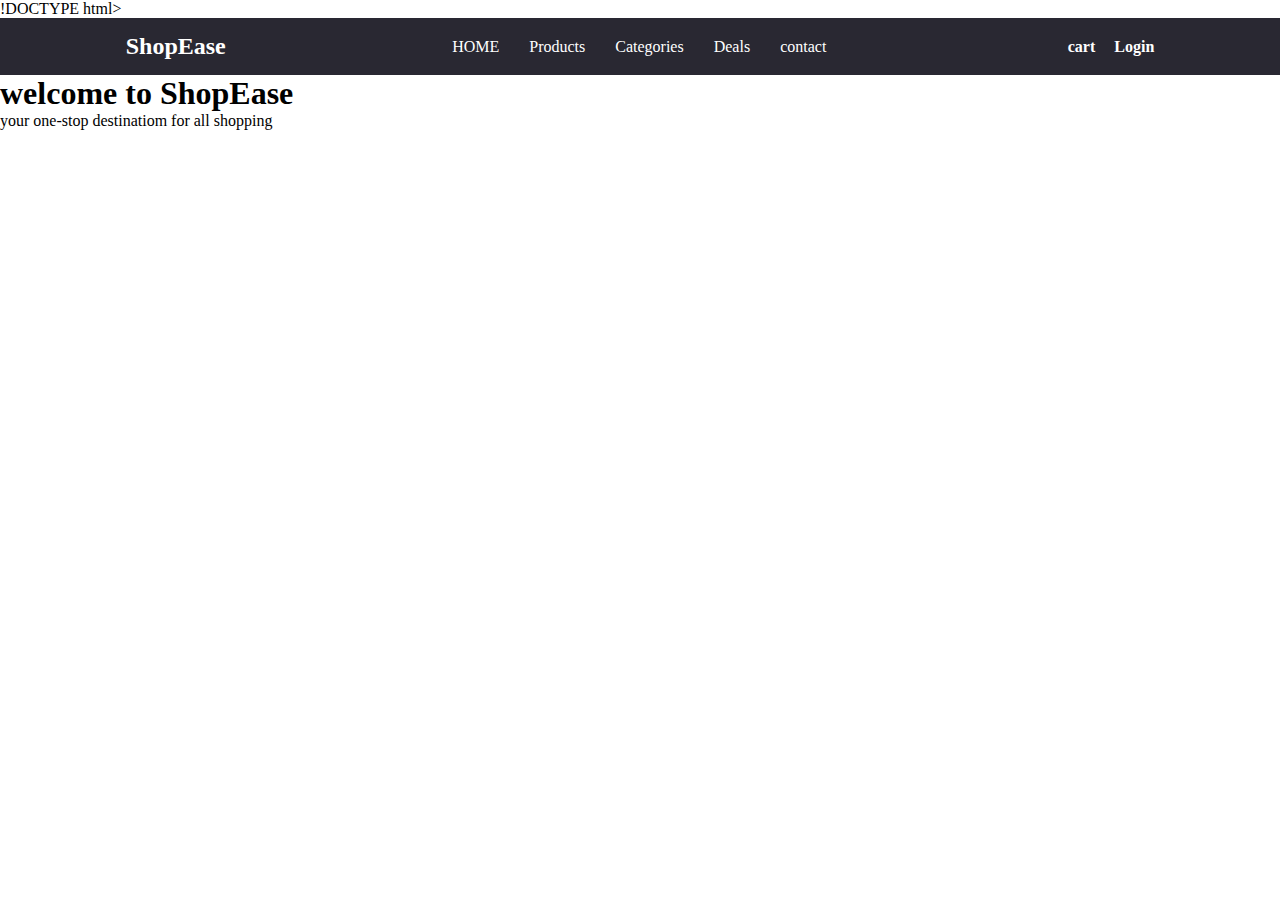
<file: Documents/exp10/index.html>
!DOCTYPE html>
<html lang="en">
<head>
    <meta charset="UTF-8">
    <meta name="viewport" content="width=device-width, initial-scale=1.0">
    <title>E COMMERCE NAVBAR</title>
    <link rel="stylesheet" href="style.css">
</head>
<body>
    <nav class="navbar">
        <div class="logo ">ShopEase</div>
        <Ul class="nav-links">
            <li><a href="#">HOME</a></li>
            <li><a href="#">Products</a></li>
            <li><a href="#">Categories</a></li>
            <li><a href="#">Deals</a></li>
            <li><a href="#">contact</a>
            </li>
        </Ul>
    
    <div class="actions">
        <a href="#">cart</a>
        
        <a href="#">Login</a>
     </div>
    </nav>
    <section>
        <h1>welcome to ShopEase</h1>
        <p>your one-stop destinatiom for all shopping</p>
    </section></h1>
    
</body>


</html>
</file>
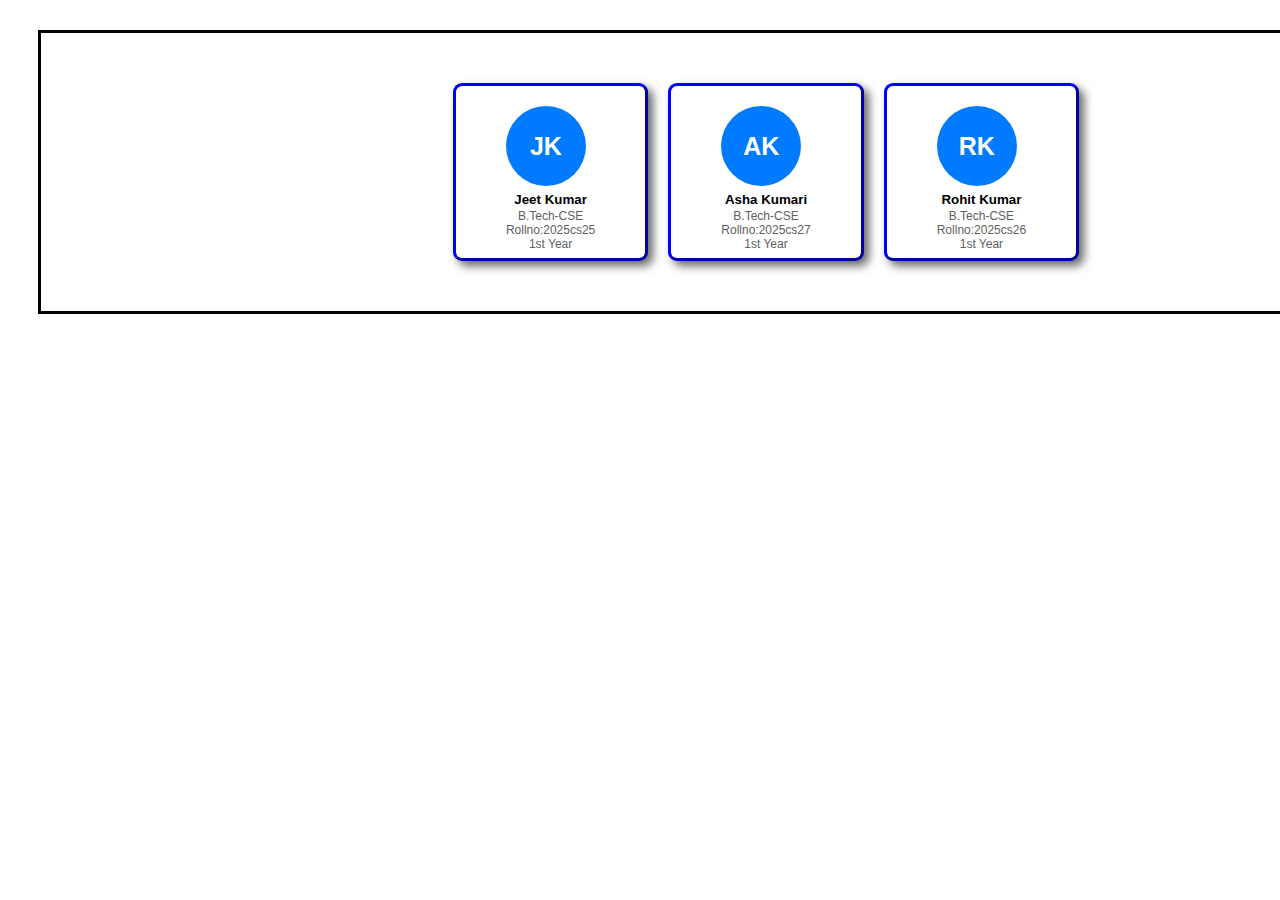
<file: Documents/exp8.html>
<!DOCTYPE html>
<html lang="en">
  <head>
    <meta charset="UTF-8" />
    <meta name="viewport" content="width=device-width, initial-scale=1.0" />
    <title>Document</title>
  </head>
  <body>
    <table>
        <div id="container">
      <div id="jeeta">
        <button id="jeet">
        <div id="circle">JK</div>
          <p id="name">Jeet Kumar</p>
          <p id="info">B.Tech-CSE</p>
          <p id="info">Rollno:2025cs25</p>
          <p id="info">1st Year</p>
        </button>
      </div>
      <div id="ashaa">
        <button id="Asha">
            <div id="circle">AK</div>
          <p id="name">Asha Kumari</p>
          <p id="info">B.Tech-CSE</p>
          <p id="info">Rollno:2025cs27</p>
          <p id="info">1st Year</p>
        </button>
      </div>
      <div id="rohita">
        <button id="Rohit">
            <div id="circle">RK</div>
          <p id="name">Rohit Kumar</p>
          <p id="info">B.Tech-CSE</p>
          <p id="info">Rollno:2025cs26</p>
          <p id="info">1st Year</p>
        </button>
      </div>
    </div>
    
    </table>
    <link rel="stylesheet" href="exp8.css">
  </body>
</file>
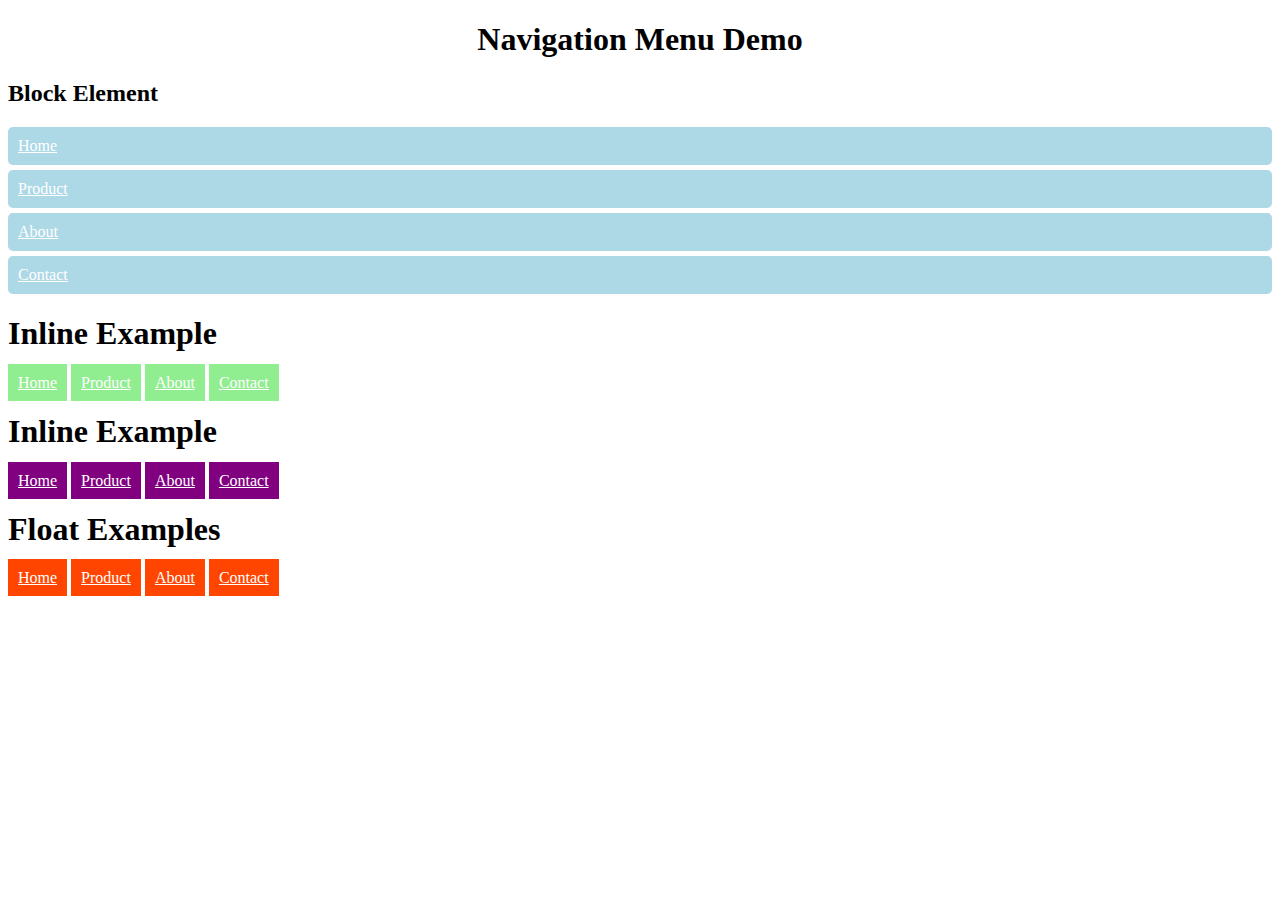
<file: Documents/menu.html>
<!DOCTYPE html>
<html lang="en">
<head>
    <meta charset="UTF-8">
    <meta name="viewport" content="width=device-width, initial-scale=1.0">
    <title>Document</title>
</head>
<body>
    <h1 align="center">Navigation Menu Demo</h1>
    <h2>Block Element</h2>
    <div id="about">
       <a href="#">Home</a>
       <a href="#">Product</a>
       <a href="#">About</a>
       <a href="#">Contact</a>
    </div>
    <h1>Inline Example</h1>
    <div id="bye">
    <a href="#">Home</a>
    <a href="#">Product</a>
    <a href="#">About</a>
    <a href="#">Contact</a>
    </div>
    <h1>Inline Example</h1>
    <div id="hi">
    <a href="#">Home</a>
    <a href="#">Product</a>
    <a href="#">About</a>
    <a href="#">Contact</a>
    </div>
   <h1>Float Examples</h1> 
    <div id="home">
    <a href="#">Home</a>
    <a href="#">Product</a>
    <a href="#">About</a>
    <a href="#">Contact</a>
    </div>
    <link rel="stylesheet" href="menu.css">
</body>
</html>
</file>
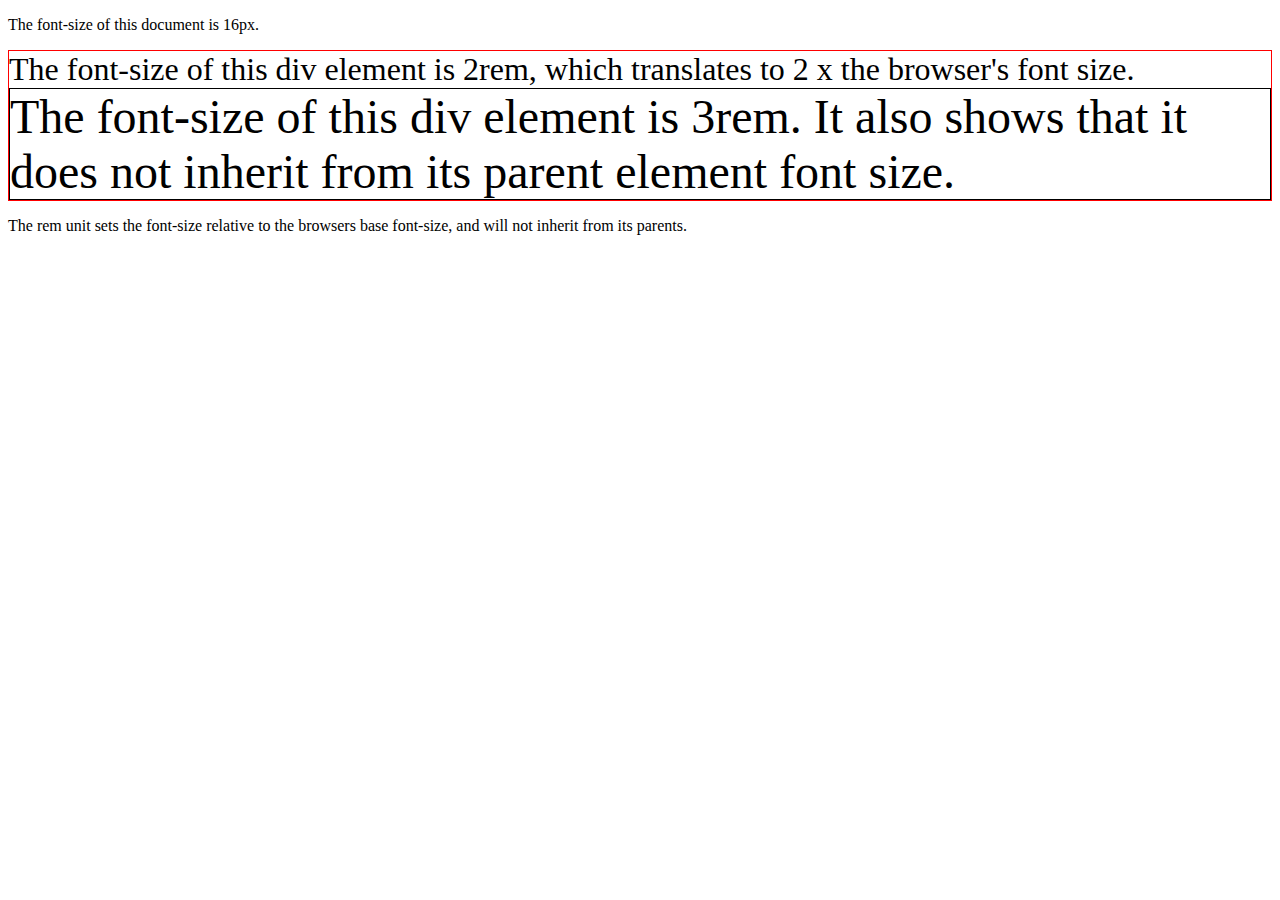
<file: Documents/unit.html>
<!DOCTYPE html>
<html>
<head>
<style>
html {
  font-size:16px;
}

div {
  font-size: 3rem;
  border: 1px solid black;
}

#top-div {
  font-size: 2rem;
  border: 1px solid red;
}
</style>
</head>
<body>

<p>The font-size of this document is 16px.</p>

<div id="top-div">
The font-size of this div element is 2rem, which translates to 2 x the browser's font size.
<div>The font-size of this div element is 3rem. It also shows that it does not inherit from its parent element font size.</div>
</div>

<p>The rem unit sets the font-size relative to the browsers base font-size, and will not inherit from its parents.</p>

</body>
</html>
</file>
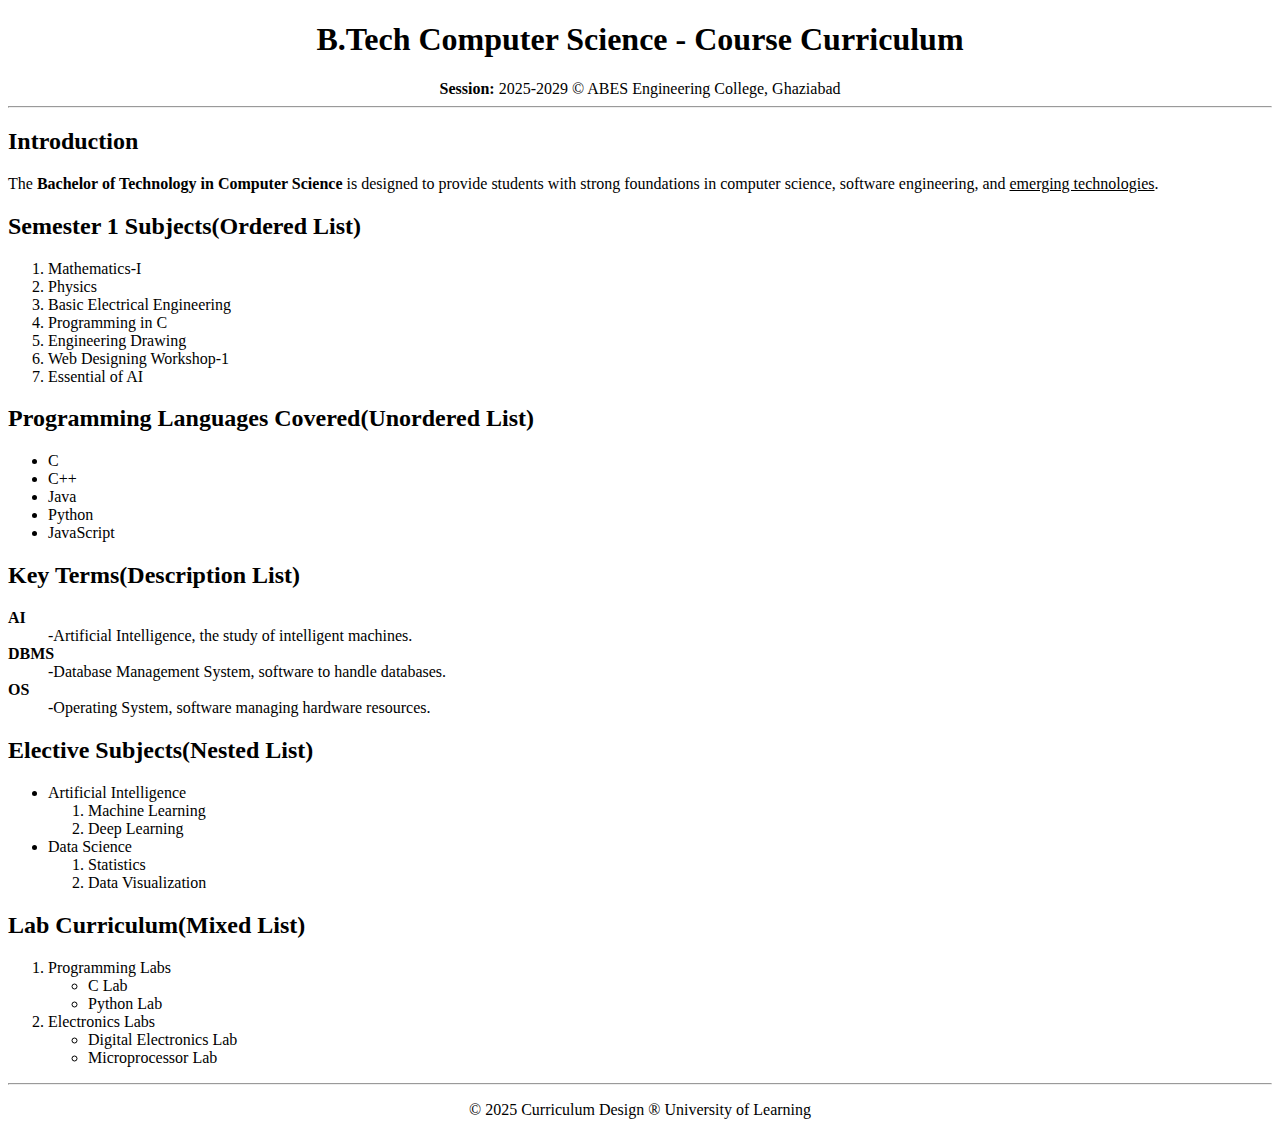
<file: Documents/experiment.1/exp2.html>
<!DOCTYPE html>
<html>
<head>
    <title>B.Tech Computer Science - Course Curriculum (2025-2029)</title>
</head>
<body>
    <center><h1>B.Tech Computer Science - Course Curriculum</h1>
    <b>Session:</b> 2025-2029 © ABES Engineering College, Ghaziabad</center>
    <hr>

    <section>
        <h2>Introduction</h2>
        <p>
            The <b>Bachelor of Technology in Computer Science</b> is designed to provide students with strong foundations in computer science, software engineering, and <u>emerging technologies</u>.
        </p>
    </section>

    <section>
        <h2>Semester 1 Subjects(Ordered List)</h2>
        <ol>
            <li>Mathematics-I</li>
            <li>Physics</li>
            <li>Basic Electrical Engineering</li>
            <li>Programming in C</li>
            <li>Engineering Drawing</li>
            <li>Web Designing Workshop-1</li>
            <li>Essential of AI</li>
        </ol>
    </section>

    <section>
        <h2>Programming Languages Covered(Unordered List)</h2>
        <ul>
            <li>C</li>
            <li>C++</li>
            <li>Java</li>
            <li>Python</li>
            <li>JavaScript</li>
        </ul>
    </section>

    <section>
        <h2>Key Terms(Description List)</h2>
        <dl>
            <dt><b>AI</b></dt>
            <dd>-Artificial Intelligence, the study of intelligent machines.</dd>
            <dt><b>DBMS</b></dt>
            <dd>-Database Management System, software to handle databases.</dd>
            <dt><b>OS</b></dt>
            <dd>-Operating System, software managing hardware resources.</dd>
        </dl>
    </section>

    <section>
        <h2>Elective Subjects(Nested List)</h2>
        <ul>
            <li>
                Artificial Intelligence
                <ol>
                    <li>Machine Learning</li>
                    <li>Deep Learning</li>
                </ol>
            </li>
            <li>
                Data Science
                <ol>
                    <li>Statistics</li>
                    <li>Data Visualization</li>
                </ol>
            </li>
        </ul>
    </section>

    <section>
        <h2>Lab Curriculum(Mixed List)</h2>
        <ol>
            <li>
                Programming Labs
                <ul>
                    <li>C Lab</li>
                    <li>Python Lab</li>
                </ul>
            </li>
            <li>
                Electronics Labs
                <ul>
                    <li>Digital Electronics Lab</li>
                    <li>Microprocessor Lab</li>
                </ul>
            </li>
        </ol>
    </section>
    <hr>
    <section>
        <p align="center">© 2025 Curriculum Design ® University of Learning</p>
    </section>
</body>
</html>
</file>
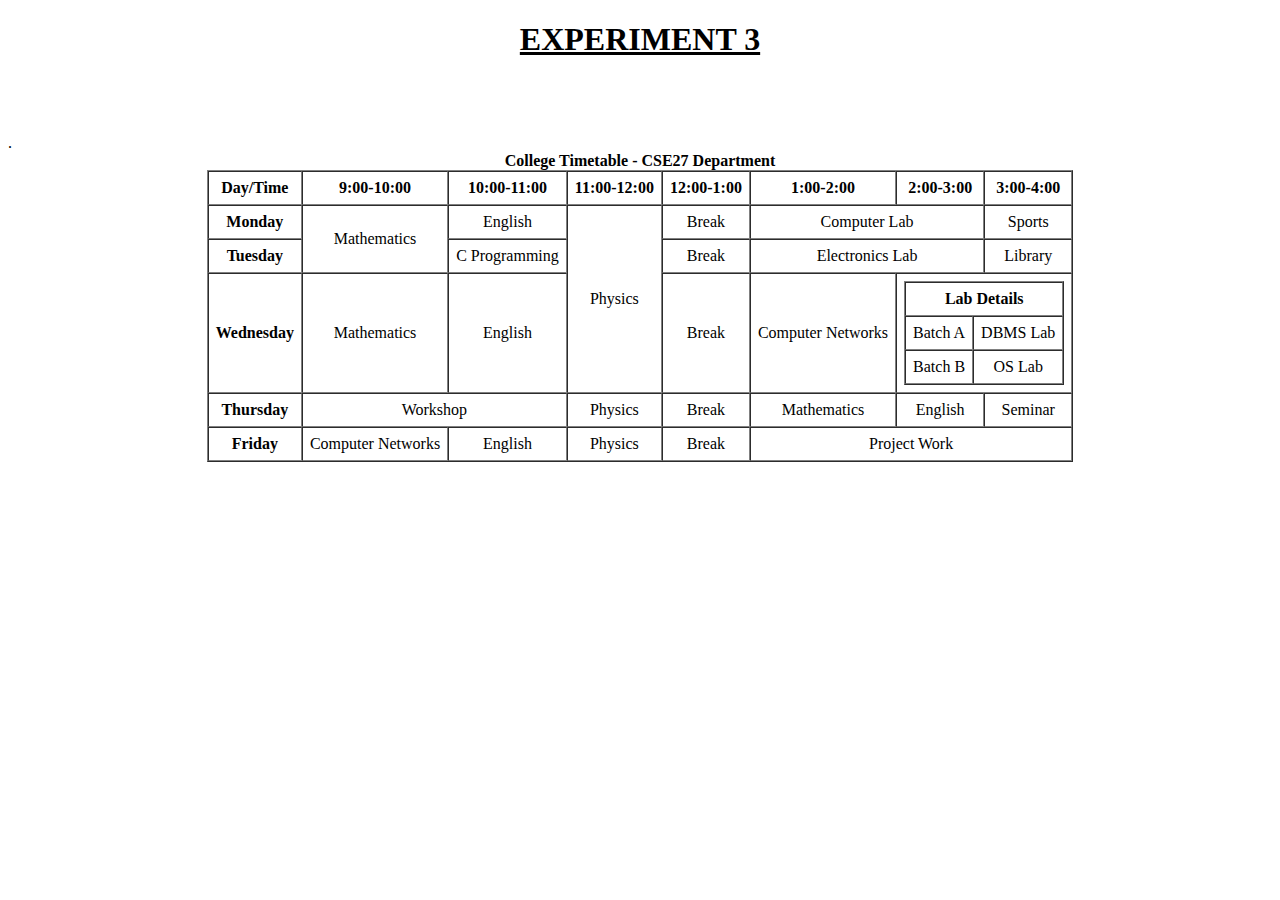
<file: Documents/experiment.1/exp3.html>
<!DOCTYPE html>
<html lang="en">
<head>
    <meta charset="UTF-8">
    <meta name="viewport" content="width=device-width, initial-scale=1.0">
    <title>Document</title>
</head>
<body>
    <center><h1><u>EXPERIMENT 3</u></h1></center>
    <br><br><br>
    <table border="1" cellspacing="0" cellpadding="7" align="center" >
        <caption><b>College Timetable - CSE27 Department</b></caption>
        <tr>
            <th>Day/Time</th>
            <th>9:00-10:00</th>
            <th>10:00-11:00</th>
            <th>11:00-12:00</th>
            <th>12:00-1:00</th>
            <th>1:00-2:00</th>
            <th>2:00-3:00</th>
            <th>3:00-4:00</th>
        </tr>
        <tr>
            <th>Monday</th>
            <td rowspan="2" align="center">Mathematics</td>
            <td align="center">English</td>
            <td rowspan="3" align="center">Physics</td>
            <td align="center">Break</td>
            <td colspan="2" align="center">Computer Lab</td>
            <td align="center">Sports</td>
        </tr>
        <tr>
            <th>Tuesday</th>
            <td>C Programming</td>
            <td align="center">Break</td>
            <td colspan="2" align="center">Electronics Lab</td>
            <td align="center">Library</td>
        </tr>
        <tr>
            <th>Wednesday</th>
            <td align="center">Mathematics</td>
            <td align="center">English</td>
            <td align="center">Break</td>
            <td>Computer Networks</td>
            <td colspan="2"><table border="1" cellspacing="0" cellpadding="7" bgcolor="">
                <tr cols>
                <th colspan="2">Lab Details</th>
                </tr>
                <tr>
                <td>Batch A</td>
                <td>DBMS Lab</td>
                </tr>
                <tr>
                <td>Batch B</td>
                <td align="center">OS Lab</td>
            </table></td>
        </tr>
        <tr>
            <th>Thursday</th>
            <td colspan="2" align="center">Workshop</td>
            <td align="center">Physics</td>
            <td align="center">Break</td>
            <td align="center">Mathematics</td>
            <td align="center">English</td>
            <td align="center">Seminar</td>
        </tr>
        <tr>.
            <th>Friday</th>
            <td>Computer Networks</td>
            <td align="center">English</td>
            <td align="center">Physics</td>
            <td align="center">Break</td>
            <td colspan="3" align="center">Project Work</td>
        </tr>
    </table>
</body>
</html>
</file>
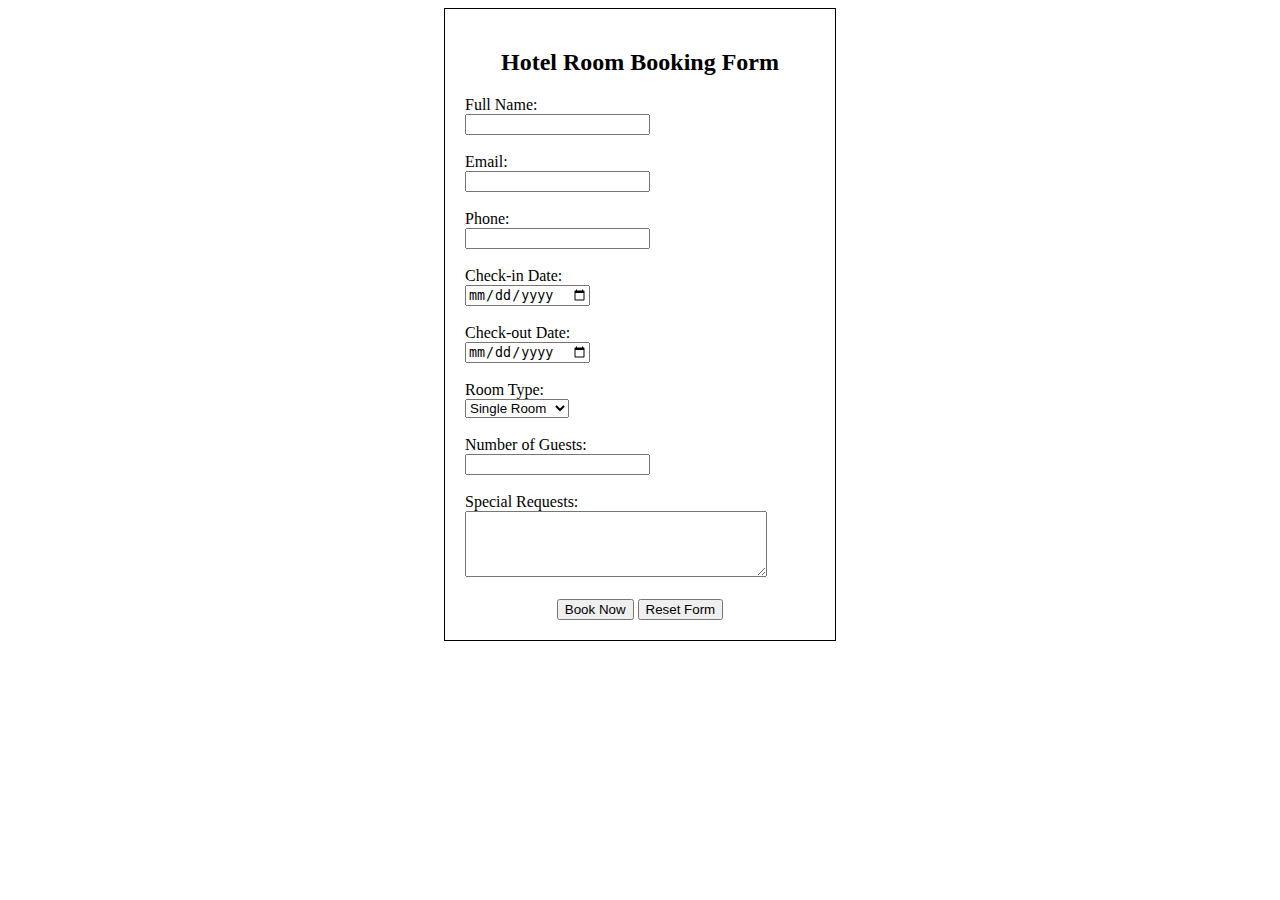
<file: Documents/experiment.1/exp4.html>
<!DOCTYPE html>
<html>
<head>
    <title>Hotel Room Booking Form</title>
</head>
<body>
    <form border="1" style="width:350px; margin:auto; border:1px solid black; padding:20px;">
        <h2 style="text-align:center;">Hotel Room Booking Form</h2>
        
        <label>Full Name:</label><br>
        <input type="text" name="fullname"><br><br>
        
        <label>Email:</label><br>
        <input type="email" name="email"><br><br>
        
        <label>Phone:</label><br>
        <input type="tel" name="phone"><br><br>
        
        <label>Check-in Date:</label><br>
        <input type="date" name="checkin"><br><br>
        
        <label>Check-out Date:</label><br>
        <input type="date" name="checkout"><br><br>
        
        <label>Room Type:</label><br>
        <select name="roomtype">
            <option>Single Room</option>
            <option>Double Room</option>
            <option>Suite</option>
        </select><br><br>
        
        <label>Number of Guests:</label><br>
        <input type="number" name="guests"><br><br>
        
        <label>Special Requests:</label><br>
        <textarea rows="4" cols="35"></textarea><br><br>
        
        <div style="text-align:center;">
            <input type="submit" value="Book Now">
            <input type="reset" value="Reset Form">
        </div>
    </form>
</body>
</html>
</file>
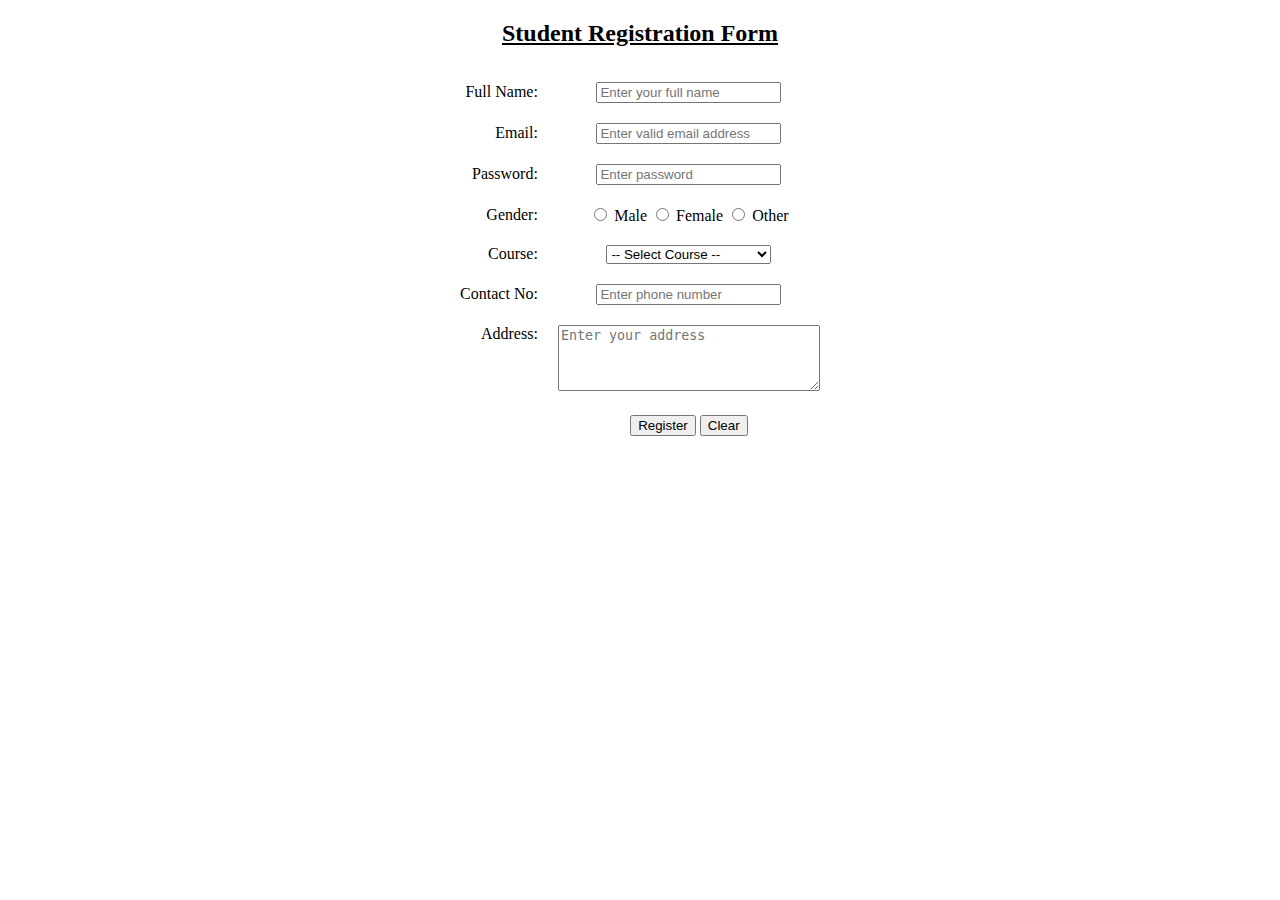
<file: Documents/experiment.1/exp5.html>
<!DOCTYPE html>
<html lang="en">
<head>
    <meta charset="UTF-8">
    <meta name="viewport" content="width=device-width, initial-scale=1.0">
    <title>Student Registration Form</title>
</head>
<body>

    <h2 align="center"><u>Student Registration Form</u></h2>
    
    <form method="post" action="/register" align="center">
        <table border="0" cellspacing="10" cellpadding="5" align="center">
            
            <tr>
                <td align="right">Full Name:</td>
                <td><input type="text" name="fullName" placeholder="Enter your full name"></td>
            </tr>
            
            <tr>
                <td align="right">Email:</td>
                <td><input type="email" name="email" placeholder="Enter valid email address"></td>
            </tr>
            
            <tr>
                <td align="right">Password:</td>
                <td><input type="password" name="password" placeholder="Enter password"></td>
            </tr>
            
            <tr>
                <td align="right">Gender:</td>
                <td>
                    <input type="radio" id="male" name="gender" value="male"> <label for="male">Male</label>
                    <input type="radio" id="female" name="gender" value="female"> <label for="female">Female</label>
                    <input type="radio" id="other" name="gender" value="other"> <label for="other">Other</label>
                </td>
            </tr>
            
            <tr>
                <td align="right">Course:</td>
                <td>
                    <select name="course">
                        <option value="">-- Select Course --</option>
                        <option value="cs">Computer Science</option>
                        <option value="ee">Electrical Engineering</option>
                        <option value="mech">Mechanical Engineering</option>
                        <option value="civil">Civil Engineering</option>
                    </select>
                </td>
            </tr>
            
            <tr>
                <td align="right">Contact No:</td>
                <td><input type="text" name="contactNo" placeholder="Enter phone number"></td>
            </tr>
            
            <tr>
                <td align="right" valign="top">Address:</td>
                <td><textarea name="address" rows="4" cols="30" placeholder="Enter your address"></textarea></td>
            </tr>
            
            <tr>
                <td></td> <td>
                    <input type="submit" value="Register">
                    <input type="reset" value="Clear">
                </td>
            </tr>
        </table>
    </form>

</body>
</html>
</file>
<file: Documents/exp10/style.css>
*{
    margin: 0;
    padding:0;
    box-sizing:border-box;
}
.navbar {
    display: flex;
    justify-content:space-around ;
    align-items: center;
    background-color: rgb(41, 40, 50);
    color: white;
    padding: 15px 20px;
}
.logo {
    font-size: 1.5rem;
    font-weight: bold;
}
.nav-links {
    display: flex;
    list-style: none;
    
}
.nav-links li {
    margin:0 15px;
}
.nav-links a{
    color: white;
    text-decoration: none;
    font-size:1rem;
}
.actions a{
    margin-left:15px ;
    color:white;
    text-decoration: none;
    font-weight: bold;
}/mobile phone/
@media (max-widt:768px){
    .nav-links{
        display: none;

    }
    .actions a{
        font-size: 0.9rem;
    }

}
/* tablet */
@media (min-width:769px) and (max-width:1024px) {
    .nav-links a{
        font-size: 0.9rem;
    }
    

}
/* desktop */
@media (min-width:1024px) {
    .nav-links a{
        font-size: 1rem;
    }
    
}
</file>
<file: Documents/exp8.css>
#container{
    width: 1350px;
    display: flex;
    margin-left: 30px;
    margin-top: 30px;
    border: 3px solid black;
    padding: 50px;
    justify-content: center;
    
}
#ashaa{
    margin-left: 20px;
}
#rohita{
    margin-left: 20px;
}
button{
    padding-left: 50px;
    padding-right: 50px;
    background-color: white;
    color: black;
    border-radius: 1px;
    border-color: blue;
    border-width: 3px;
    padding-top: 20px;
    border-radius: 9px;
    line-height: 2px;
    box-shadow: 5px 5px 10px rgba(0, 0, 0, 0.6);
}
#name{
    font-weight: bold;
}
#info{
    font-size: 12px;
    color: rgb(96, 96, 96);
}
table{
    border-color: black;
    border-width: 4px;
}
#circle {
    width: 80px;
    height: 80px;
    background-color: #007bff;
    color: white;
    font-size: 25px;
    font-weight: bold;
    display: flex;
    align-items: center;
    justify-content: center;
    border-radius: 90px;
    vertical-align: top;
}
</file>
<file: Documents/menu.css>
#about a{
    display: block;
    background-color: lightblue;
    padding: 10px;
    border-radius: 5px;
    margin: 5px 0;
    color: white;
}
#home a{
    display: float;
    background-color: orangered;
    margin: 5px 0;
    padding: 10px;
    border-radius: 0px;
    color: white;
}
#bye a{display: float;
    background-color: lightgreen;
    margin: 5px 0;
    padding: 10px;
    border-radius: 0px;
    color: white;}
#hi a{
    display: float;
    background-color: purple;
    margin: 5px 0;
    padding: 10px;
    border-radius: 0px;
    color: white;
}
</file>
